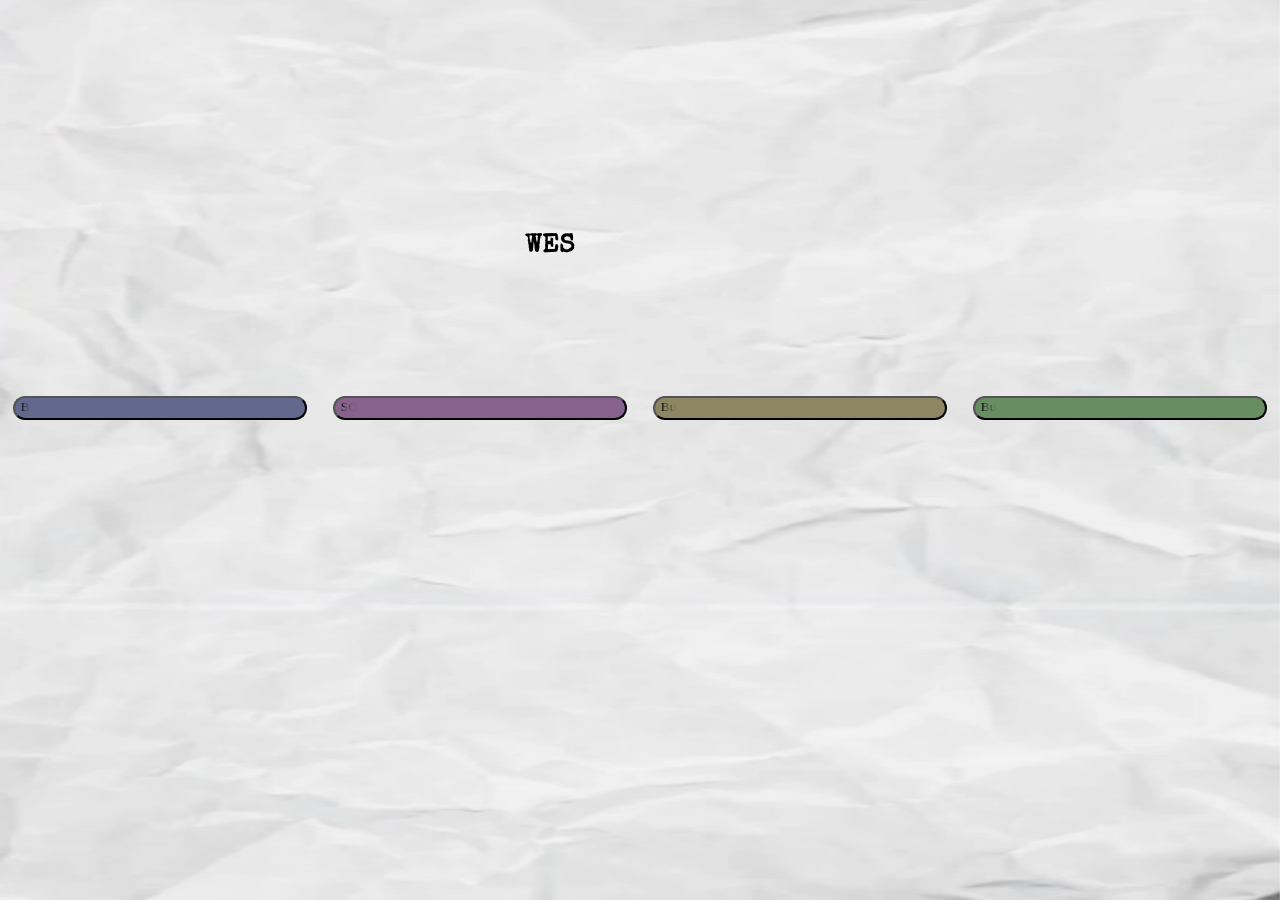
<file: welsey-homepage/wesley-homepage.html>
<!DOCTYPE html>
<html><head><meta name="GCD" content="YTk3ODQ3ZWZhN2I4NzZmMzBkNTEwYjJl504674da6694c4d33697374fe072d574"/>
  <meta charset="utf-8">
  <title>undefined</title>
  <meta name="generator" content="Google Web Designer 16.4.1.0826">
  <link href="gwdattached_style.css" rel="stylesheet" data-version="2" data-exports-type="gwd-attached">
  <style id="gwd-text-style">p {
    margin: 0px;
}
h1 {
    margin: 0px;
}
h2 {
    margin: 0px;
}
h3 {
    margin: 0px;
}</style>
  <style>html,
body {
    width: 100%;
    height: 100%;
    margin: 0px;
}
body {
    transform: matrix3d(1, 0, 0, 0, 0, 1, 0, 0, 0, 0, 1, 0, 0, 0, 0, 1);
    -webkit-transform: matrix3d(1, 0, 0, 0, 0, 1, 0, 0, 0, 0, 1, 0, 0, 0, 0, 1);
    -moz-transform: matrix3d(1, 0, 0, 0, 0, 1, 0, 0, 0, 0, 1, 0, 0, 0, 0, 1);
    perspective: 1400px;
    -webkit-perspective: 1400px;
    -moz-perspective: 1400px;
    transform-style: preserve-3d;
    -webkit-transform-style: preserve-3d;
    -moz-transform-style: preserve-3d;
    background-image: none;
    background-color: rgb(250, 246, 246);
}
body * {
    transform-style: preserve-3d;
    -webkit-transform-style: preserve-3d;
    -moz-transform-style: preserve-3d;
}
.gwd-img-1lvo {
    height: 100%;
    width: 100%;
}
.gwd-img-1v0c {
    position: absolute;
    left: 50%;
    top: 50%;
}
.gwd-new-class-i0bd {
    transform: translate(-50%, -50%);
    -webkit-transform: translate(-50%, -50%);
    -moz-transform: translate(-50%, -50%);
}
.gwd-new-class-wmq6 {
    background-size: 100%;
}
.gwd-p-9l1b {
    position: absolute;
    font-family: "Special Elite";
    height: 13px;
    font-weight: bold;
    font-size: 26px;
    display: flex;
    top: 26%;
    width: 9%;
    left: 41%;
    text-align: justify;
}
pill {
    padding: 12px 30px;
    border-radius: 999px;
    transform-origin: 50% 50% 0px;
    -webkit-transform-origin: 50% 50% 0px;
    -moz-transform-origin: 50% 50% 0px;
    background-color: rgb(98, 105, 141);
}
.gwd-button-sovy {
    height: 24px;
    position: fixed;
    display: flex;
    width: 23%;
    top: 396px;
    left: 1%;
    border-radius: 99px;
    opacity: 0;
    backdrop-filter: blur(10px);
    -webkit-backdrop-filter: blur(10px);
    background-color: rgb(98, 105, 141);
    background-image: none;
    font-family: "Permanent Marker";
    transform: translate3d(0px, 0px, 0px);
    -webkit-transform: translate3d(0px, 0px, 0px);
    -moz-transform: translate3d(0px, 0px, 0px);
    text-align: center;
}
.gwd-button-wf5n {
    height: 24px;
    position: fixed;
    display: flex;
    width: 23%;
    top: 396px;
    left: 26%;
    background-color: rgb(134, 98, 141);
    border-radius: 99px;
    opacity: 0;
    background-image: none;
    color: rgb(0, 0, 0);
    text-align: justify;
    font-family: "Permanent Marker";
    padding-left: 6px;
}
.gwd-button-14fr {
    height: 24px;
    position: fixed;
    display: flex;
    width: 23%;
    top: 396px;
    left: 51%;
    background-color: rgb(141, 134, 98);
    border-radius: 99px;
    opacity: 0;
    font-family: "Permanent Marker";
    transform: translate3d(0px, 0px, 0px);
    -webkit-transform: translate3d(0px, 0px, 0px);
    -moz-transform: translate3d(0px, 0px, 0px);
    text-align: justify;
}
.gwd-button-k0xf {
    height: 24px;
    position: fixed;
    display: flex;
    width: 23%;
    top: 396px;
    left: 76%;
    background-color: rgb(105, 141, 98);
    border-radius: 99px;
    opacity: 0;
    font-family: "Permanent Marker";
    text-align: center;
}
@keyframes gwd-gen-9ynygwdanimation_gwd-keyframes {
    0% {
        opacity: 0;
        background-color: rgb(98, 105, 141);
        background-image: none;
        transform: translate3d(0px, 0px, 0px);
        -webkit-transform: translate3d(0px, 0px, 0px);
        -moz-transform: translate3d(0px, 0px, 0px);
        animation-timing-function: linear;
        -webkit-animation-timing-function: linear;
        -moz-animation-timing-function: linear;
    }
    50% {
        opacity: 1;
        background-color: rgb(98, 105, 141);
        background-image: none;
        transform: translate3d(0px, 0px, 0px);
        -webkit-transform: translate3d(0px, 0px, 0px);
        -moz-transform: translate3d(0px, 0px, 0px);
        animation-timing-function: linear;
        -webkit-animation-timing-function: linear;
        -moz-animation-timing-function: linear;
    }
    100% {
        opacity: 1;
        background-color: rgb(98, 105, 141);
        background-image: none;
        transform: translate3d(0px, 0px, 0px);
        -webkit-transform: translate3d(0px, 0px, 0px);
        -moz-transform: translate3d(0px, 0px, 0px);
        animation-timing-function: linear;
        -webkit-animation-timing-function: linear;
        -moz-animation-timing-function: linear;
    }
}
@-webkit-keyframes gwd-gen-9ynygwdanimation_gwd-keyframes {
    0% {
        opacity: 0;
        background-color: rgb(98, 105, 141);
        background-image: none;
        -webkit-transform: translate3d(0px, 0px, 0px);
        -webkit-animation-timing-function: linear;
    }
    50% {
        opacity: 1;
        background-color: rgb(98, 105, 141);
        background-image: none;
        -webkit-transform: translate3d(0px, 0px, 0px);
        -webkit-animation-timing-function: linear;
    }
    100% {
        opacity: 1;
        background-color: rgb(98, 105, 141);
        background-image: none;
        -webkit-transform: translate3d(0px, 0px, 0px);
        -webkit-animation-timing-function: linear;
    }
}
@-moz-keyframes gwd-gen-9ynygwdanimation_gwd-keyframes {
    0% {
        opacity: 0;
        background-color: rgb(98, 105, 141);
        background-image: none;
        -moz-transform: translate3d(0px, 0px, 0px);
        -moz-animation-timing-function: linear;
    }
    50% {
        opacity: 1;
        background-color: rgb(98, 105, 141);
        background-image: none;
        -moz-transform: translate3d(0px, 0px, 0px);
        -moz-animation-timing-function: linear;
    }
    100% {
        opacity: 1;
        background-color: rgb(98, 105, 141);
        background-image: none;
        -moz-transform: translate3d(0px, 0px, 0px);
        -moz-animation-timing-function: linear;
    }
}
.htmlNoPages .gwd-gen-9ynygwdanimation {
    animation: 1s linear 0s 1 normal forwards gwd-gen-9ynygwdanimation_gwd-keyframes;
    -webkit-animation: 1s linear 0s 1 normal forwards gwd-gen-9ynygwdanimation_gwd-keyframes;
    -moz-animation: 1s linear 0s 1 normal forwards gwd-gen-9ynygwdanimation_gwd-keyframes;
}
@keyframes gwd-gen-sjuugwdanimation_gwd-keyframes {
    0% {
        opacity: 0;
        background-image: none;
        background-color: rgb(134, 98, 141);
        color: rgb(0, 0, 0);
        animation-timing-function: linear;
        -webkit-animation-timing-function: linear;
        -moz-animation-timing-function: linear;
    }
    12.1975% {
        opacity: 1;
        background-image: none;
        background-color: rgb(134, 98, 141);
        color: rgb(0, 0, 0);
        animation-timing-function: linear;
        -webkit-animation-timing-function: linear;
        -moz-animation-timing-function: linear;
    }
    24.395% {
        opacity: 1;
        background-image: none;
        background-color: rgb(134, 98, 141);
        color: rgb(0, 0, 0);
        animation-timing-function: linear;
        -webkit-animation-timing-function: linear;
        -moz-animation-timing-function: linear;
    }
    100% {
        opacity: 1;
        background-image: none;
        background-color: rgb(134, 98, 141);
        color: rgb(0, 0, 0);
        animation-timing-function: linear;
        -webkit-animation-timing-function: linear;
        -moz-animation-timing-function: linear;
    }
}
@-webkit-keyframes gwd-gen-sjuugwdanimation_gwd-keyframes {
    0% {
        opacity: 0;
        background-image: none;
        background-color: rgb(134, 98, 141);
        color: rgb(0, 0, 0);
        -webkit-animation-timing-function: linear;
    }
    12.1975% {
        opacity: 1;
        background-image: none;
        background-color: rgb(134, 98, 141);
        color: rgb(0, 0, 0);
        -webkit-animation-timing-function: linear;
    }
    24.395% {
        opacity: 1;
        background-image: none;
        background-color: rgb(134, 98, 141);
        color: rgb(0, 0, 0);
        -webkit-animation-timing-function: linear;
    }
    100% {
        opacity: 1;
        background-image: none;
        background-color: rgb(134, 98, 141);
        color: rgb(0, 0, 0);
        -webkit-animation-timing-function: linear;
    }
}
@-moz-keyframes gwd-gen-sjuugwdanimation_gwd-keyframes {
    0% {
        opacity: 0;
        background-image: none;
        background-color: rgb(134, 98, 141);
        color: rgb(0, 0, 0);
        -moz-animation-timing-function: linear;
    }
    12.1975% {
        opacity: 1;
        background-image: none;
        background-color: rgb(134, 98, 141);
        color: rgb(0, 0, 0);
        -moz-animation-timing-function: linear;
    }
    24.395% {
        opacity: 1;
        background-image: none;
        background-color: rgb(134, 98, 141);
        color: rgb(0, 0, 0);
        -moz-animation-timing-function: linear;
    }
    100% {
        opacity: 1;
        background-image: none;
        background-color: rgb(134, 98, 141);
        color: rgb(0, 0, 0);
        -moz-animation-timing-function: linear;
    }
}
.htmlNoPages .gwd-gen-sjuugwdanimation {
    animation: 4.0992s linear 0s 1 normal forwards gwd-gen-sjuugwdanimation_gwd-keyframes;
    -webkit-animation: 4.0992s linear 0s 1 normal forwards gwd-gen-sjuugwdanimation_gwd-keyframes;
    -moz-animation: 4.0992s linear 0s 1 normal forwards gwd-gen-sjuugwdanimation_gwd-keyframes;
}
@keyframes gwd-gen-5kihgwdanimation_gwd-keyframes {
    0% {
        opacity: 0;
        transform: translate3d(0px, 0px, 0px);
        -webkit-transform: translate3d(0px, 0px, 0px);
        -moz-transform: translate3d(0px, 0px, 0px);
        animation-timing-function: linear;
        -webkit-animation-timing-function: linear;
        -moz-animation-timing-function: linear;
    }
    8.6207% {
        opacity: 1;
        transform: translate3d(0px, 0px, 0px);
        -webkit-transform: translate3d(0px, 0px, 0px);
        -moz-transform: translate3d(0px, 0px, 0px);
        animation-timing-function: linear;
        -webkit-animation-timing-function: linear;
        -moz-animation-timing-function: linear;
    }
    17.2414% {
        opacity: 1;
        transform: translate3d(0px, 0px, 0px);
        -webkit-transform: translate3d(0px, 0px, 0px);
        -moz-transform: translate3d(0px, 0px, 0px);
        animation-timing-function: linear;
        -webkit-animation-timing-function: linear;
        -moz-animation-timing-function: linear;
    }
    100% {
        opacity: 1;
        transform: translate3d(0px, 0px, 0px);
        -webkit-transform: translate3d(0px, 0px, 0px);
        -moz-transform: translate3d(0px, 0px, 0px);
        animation-timing-function: linear;
        -webkit-animation-timing-function: linear;
        -moz-animation-timing-function: linear;
    }
}
@-webkit-keyframes gwd-gen-5kihgwdanimation_gwd-keyframes {
    0% {
        opacity: 0;
        -webkit-transform: translate3d(0px, 0px, 0px);
        -webkit-animation-timing-function: linear;
    }
    8.6207% {
        opacity: 1;
        -webkit-transform: translate3d(0px, 0px, 0px);
        -webkit-animation-timing-function: linear;
    }
    17.2414% {
        opacity: 1;
        -webkit-transform: translate3d(0px, 0px, 0px);
        -webkit-animation-timing-function: linear;
    }
    100% {
        opacity: 1;
        -webkit-transform: translate3d(0px, 0px, 0px);
        -webkit-animation-timing-function: linear;
    }
}
@-moz-keyframes gwd-gen-5kihgwdanimation_gwd-keyframes {
    0% {
        opacity: 0;
        -moz-transform: translate3d(0px, 0px, 0px);
        -moz-animation-timing-function: linear;
    }
    8.6207% {
        opacity: 1;
        -moz-transform: translate3d(0px, 0px, 0px);
        -moz-animation-timing-function: linear;
    }
    17.2414% {
        opacity: 1;
        -moz-transform: translate3d(0px, 0px, 0px);
        -moz-animation-timing-function: linear;
    }
    100% {
        opacity: 1;
        -moz-transform: translate3d(0px, 0px, 0px);
        -moz-animation-timing-function: linear;
    }
}
.htmlNoPages .gwd-gen-5kihgwdanimation {
    animation: 5.8s linear 0s 1 normal forwards gwd-gen-5kihgwdanimation_gwd-keyframes;
    -webkit-animation: 5.8s linear 0s 1 normal forwards gwd-gen-5kihgwdanimation_gwd-keyframes;
    -moz-animation: 5.8s linear 0s 1 normal forwards gwd-gen-5kihgwdanimation_gwd-keyframes;
}
@keyframes gwd-gen-d0ungwdanimation_gwd-keyframes {
    0% {
        opacity: 0;
        animation-timing-function: linear;
        -webkit-animation-timing-function: linear;
        -moz-animation-timing-function: linear;
    }
    50% {
        opacity: 1;
        animation-timing-function: linear;
        -webkit-animation-timing-function: linear;
        -moz-animation-timing-function: linear;
    }
    100% {
        opacity: 1;
        animation-timing-function: linear;
        -webkit-animation-timing-function: linear;
        -moz-animation-timing-function: linear;
    }
}
@-webkit-keyframes gwd-gen-d0ungwdanimation_gwd-keyframes {
    0% {
        opacity: 0;
        -webkit-animation-timing-function: linear;
    }
    50% {
        opacity: 1;
        -webkit-animation-timing-function: linear;
    }
    100% {
        opacity: 1;
        -webkit-animation-timing-function: linear;
    }
}
@-moz-keyframes gwd-gen-d0ungwdanimation_gwd-keyframes {
    0% {
        opacity: 0;
        -moz-animation-timing-function: linear;
    }
    50% {
        opacity: 1;
        -moz-animation-timing-function: linear;
    }
    100% {
        opacity: 1;
        -moz-animation-timing-function: linear;
    }
}
.htmlNoPages .gwd-gen-d0ungwdanimation {
    animation: 1s linear 0s 1 normal forwards gwd-gen-d0ungwdanimation_gwd-keyframes;
    -webkit-animation: 1s linear 0s 1 normal forwards gwd-gen-d0ungwdanimation_gwd-keyframes;
    -moz-animation: 1s linear 0s 1 normal forwards gwd-gen-d0ungwdanimation_gwd-keyframes;
}
.gwd-span-1jev {
    -webkit-mask-image: linear-gradient(90deg, black, 100%, rgba(0, 0, 0, 0));
    mask-image: linear-gradient(90deg, black, 100%, rgba(0, 0, 0, 0));
    display: inline-block;
    white-space: pre-wrap;
}
.gwd-span-o2om {
    -webkit-mask-image: linear-gradient(90deg, black, 70%, rgba(0, 0, 0, 0));
    mask-image: linear-gradient(90deg, black, 70%, rgba(0, 0, 0, 0));
    display: inline-block;
    white-space: pre-wrap;
}
.gwd-span-qyoy {
    -webkit-mask-image: linear-gradient(90deg, black, 20%, rgba(0, 0, 0, 0));
    mask-image: linear-gradient(90deg, black, 20%, rgba(0, 0, 0, 0));
    display: inline-block;
    white-space: pre-wrap;
}
.gwd-span-1bqi {
    -webkit-mask-image: linear-gradient(90deg, black, 0%, rgba(0, 0, 0, 0));
    mask-image: linear-gradient(90deg, black, 0%, rgba(0, 0, 0, 0));
    display: inline-block;
    white-space: pre-wrap;
}
.gwd-span-1vb2 {
    -webkit-mask-image: linear-gradient(90deg, black, 0%, rgba(0, 0, 0, 0));
    mask-image: linear-gradient(90deg, black, 0%, rgba(0, 0, 0, 0));
    display: inline-block;
}
.gwd-span-ipch {
    display: none;
}
.gwd-span-1519 {
    letter-spacing: 400px;
    font-family: "Permanent Marker";
}</style>
  <link href="https://fonts.googleapis.com/css?family=Special+Elite:regular|Permanent+Marker:regular" rel="stylesheet" type="text/css">
  <script data-source="gwd_webcomponents_v1_min.js" data-version="2" data-exports-type="gwd_webcomponents_v1" src="gwd_webcomponents_v1_min.js"></script>
  <script data-source="gwdattached_min.js" data-version="2" data-exports-type="gwd-attached" src="gwdattached_min.js"></script>
  <script data-source="gwdtexthelper_min.js" data-version="18" data-exports-type="gwd-text-helper" src="gwdtexthelper_min.js"></script>
  <script gwd-text-fitting-runtime="" src="gwd-text-fitting.js"></script>
  <script gwd-text-effects-runtime="" src="gwd-text-effects.js"></script>
  <script type="text/javascript" gwd-events="support" src="gwd-events-support.1.0.js"></script>
  <script type="text/javascript" gwd-events="handlers">
    gwd.auto_Button_1Mouseover = function(event) {
      // GWD Predefined Function
      gwd.actions.events.setInlineStyle('button_1', 'cursor: pointer;');
    };
    gwd.auto_Button_2Mouseover = function(event) {
      // GWD Predefined Function
      gwd.actions.events.setInlineStyle('button_2', 'cursor: pointer;');
    };
    gwd.auto_Button_3Mouseover = function(event) {
      // GWD Predefined Function
      gwd.actions.events.setInlineStyle('button_3', 'cursor: pointer;');
    };
    gwd.auto_Button_4Mouseover = function(event) {
      // GWD Predefined Function
      gwd.actions.events.setInlineStyle('button_4', 'cursor: pointer;');
    };
    gwd.auto_Button_1Click = function(event) {
      // GWD Predefined Function
      gwd.actions.events.setInlineStyle('button_1', 'windows.location.href: wesley-blog.html;');
    };
  </script>
  <script type="text/javascript" gwd-events="registration">
    // Support code for event handling in Google Web Designer
    // This script block is auto-generated. Please do not edit!
    gwd.actions.events.registerEventHandlers = function(event) {
      gwd.actions.events.addHandler('button_1', 'mouseover', gwd.auto_Button_1Mouseover, false);
      gwd.actions.events.addHandler('button_2', 'mouseover', gwd.auto_Button_2Mouseover, false);
      gwd.actions.events.addHandler('button_3', 'mouseover', gwd.auto_Button_3Mouseover, false);
      gwd.actions.events.addHandler('button_4', 'mouseover', gwd.auto_Button_4Mouseover, false);
      gwd.actions.events.addHandler('button_1', 'click', gwd.auto_Button_1Click, false);
    };
    gwd.actions.events.deregisterEventHandlers = function(event) {
      gwd.actions.events.removeHandler('button_1', 'mouseover', gwd.auto_Button_1Mouseover, false);
      gwd.actions.events.removeHandler('button_2', 'mouseover', gwd.auto_Button_2Mouseover, false);
      gwd.actions.events.removeHandler('button_3', 'mouseover', gwd.auto_Button_3Mouseover, false);
      gwd.actions.events.removeHandler('button_4', 'mouseover', gwd.auto_Button_4Mouseover, false);
      gwd.actions.events.removeHandler('button_1', 'click', gwd.auto_Button_1Click, false);
    };
    document.addEventListener("DOMContentLoaded", gwd.actions.events.registerEventHandlers);
    document.addEventListener("unload", gwd.actions.events.deregisterEventHandlers);
  </script>
</head>

<body class="htmlNoPages">
  <gwd-text-helper id="gwd-text-helper_1" fit-font-size-for-selector="[data-gwd-fit-font-size],[gwd-fitting-truncate]" data-gwd-fit-font-size="false"></gwd-text-helper>
  <img src="wesley-background.png" class="gwd-img-1lvo gwd-img-1v0c gwd-new-class-i0bd gwd-new-class-wmq6">
  <p class="gwd-p-9l1b" gwd-text-effect="[{&amp;quot;id&amp;quot;:&amp;quot;0&amp;quot;,&amp;quot;name&amp;quot;:&amp;quot;typewriter&amp;quot;,&amp;quot;startTimeMs&amp;quot;:0,&amp;quot;durationMs&amp;quot;:2000,&amp;quot;direction&amp;quot;:&amp;quot;in&amp;quot;,&amp;quot;tokenType&amp;quot;:&amp;quot;character&amp;quot;,&amp;quot;tokenGroups&amp;quot;:{&amp;quot;type&amp;quot;:&amp;quot;tokens-per-group&amp;quot;,&amp;quot;value&amp;quot;:1},&amp;quot;shuffleSeed&amp;quot;:0,&amp;quot;easingData&amp;quot;:{&amp;quot;name&amp;quot;:&amp;quot;linear&amp;quot;,&amp;quot;cubicBezierPoints&amp;quot;:[0.25,0.25,0.75,0.75]},&amp;quot;overlap&amp;quot;:0.5,&amp;quot;parameters&amp;quot;:{&amp;quot;opacity&amp;quot;:0,&amp;quot;easing&amp;quot;:&amp;quot;step&amp;quot;}}]">WESLEY</p>
  <button id="button_1" class="gwd-button-sovy gwd-gen-9ynygwdanimation" gwd-text-effect="[{&amp;quot;id&amp;quot;:&amp;quot;0&amp;quot;,&amp;quot;name&amp;quot;:&amp;quot;gradient&amp;quot;,&amp;quot;startTimeMs&amp;quot;:1000,&amp;quot;durationMs&amp;quot;:2000,&amp;quot;direction&amp;quot;:&amp;quot;in&amp;quot;,&amp;quot;tokenType&amp;quot;:&amp;quot;character&amp;quot;,&amp;quot;tokenGroups&amp;quot;:{&amp;quot;type&amp;quot;:&amp;quot;tokens-per-group&amp;quot;,&amp;quot;value&amp;quot;:1},&amp;quot;shuffleSeed&amp;quot;:0,&amp;quot;easingData&amp;quot;:{&amp;quot;name&amp;quot;:&amp;quot;linear&amp;quot;,&amp;quot;cubicBezierPoints&amp;quot;:[0.25,0.25,0.75,0.75]},&amp;quot;overlap&amp;quot;:0.5,&amp;quot;parameters&amp;quot;:{&amp;quot;angle&amp;quot;:90,&amp;quot;opacity&amp;quot;:0}}]">BLOG</button>
  <button id="button_2" class="gwd-button-wf5n gwd-gen-sjuugwdanimation" gwd-text-effect="[{&amp;quot;id&amp;quot;:&amp;quot;0&amp;quot;,&amp;quot;name&amp;quot;:&amp;quot;gradient&amp;quot;,&amp;quot;startTimeMs&amp;quot;:1000,&amp;quot;durationMs&amp;quot;:2000,&amp;quot;direction&amp;quot;:&amp;quot;in&amp;quot;,&amp;quot;tokenType&amp;quot;:&amp;quot;character&amp;quot;,&amp;quot;tokenGroups&amp;quot;:{&amp;quot;type&amp;quot;:&amp;quot;tokens-per-group&amp;quot;,&amp;quot;value&amp;quot;:1},&amp;quot;shuffleSeed&amp;quot;:0,&amp;quot;easingData&amp;quot;:{&amp;quot;name&amp;quot;:&amp;quot;linear&amp;quot;,&amp;quot;cubicBezierPoints&amp;quot;:[0.25,0.25,0.75,0.75]},&amp;quot;overlap&amp;quot;:0.5,&amp;quot;parameters&amp;quot;:{&amp;quot;angle&amp;quot;:90,&amp;quot;opacity&amp;quot;:0}}]" style="color: rgb(0, 0, 0);">SONGS</button>
  <button id="button_3" class="gwd-button-14fr gwd-gen-5kihgwdanimation" gwd-text-effect="[{&amp;quot;id&amp;quot;:&amp;quot;0&amp;quot;,&amp;quot;name&amp;quot;:&amp;quot;gradient&amp;quot;,&amp;quot;startTimeMs&amp;quot;:1000,&amp;quot;durationMs&amp;quot;:2000,&amp;quot;direction&amp;quot;:&amp;quot;in&amp;quot;,&amp;quot;tokenType&amp;quot;:&amp;quot;character&amp;quot;,&amp;quot;tokenGroups&amp;quot;:{&amp;quot;type&amp;quot;:&amp;quot;tokens-per-group&amp;quot;,&amp;quot;value&amp;quot;:1},&amp;quot;shuffleSeed&amp;quot;:0,&amp;quot;easingData&amp;quot;:{&amp;quot;name&amp;quot;:&amp;quot;linear&amp;quot;,&amp;quot;cubicBezierPoints&amp;quot;:[0.25,0.25,0.75,0.75]},&amp;quot;overlap&amp;quot;:0.5,&amp;quot;parameters&amp;quot;:{&amp;quot;angle&amp;quot;:90,&amp;quot;opacity&amp;quot;:0}}]">Button</button>
  <button id="button_4" class="gwd-button-k0xf gwd-gen-d0ungwdanimation" gwd-text-effect="[{&amp;quot;id&amp;quot;:&amp;quot;0&amp;quot;,&amp;quot;name&amp;quot;:&amp;quot;gradient&amp;quot;,&amp;quot;startTimeMs&amp;quot;:1000,&amp;quot;durationMs&amp;quot;:2000,&amp;quot;direction&amp;quot;:&amp;quot;in&amp;quot;,&amp;quot;tokenType&amp;quot;:&amp;quot;character&amp;quot;,&amp;quot;tokenGroups&amp;quot;:{&amp;quot;type&amp;quot;:&amp;quot;tokens-per-group&amp;quot;,&amp;quot;value&amp;quot;:1},&amp;quot;shuffleSeed&amp;quot;:0,&amp;quot;easingData&amp;quot;:{&amp;quot;name&amp;quot;:&amp;quot;linear&amp;quot;,&amp;quot;cubicBezierPoints&amp;quot;:[0.25,0.25,0.75,0.75]},&amp;quot;overlap&amp;quot;:0.5,&amp;quot;parameters&amp;quot;:{&amp;quot;angle&amp;quot;:90,&amp;quot;opacity&amp;quot;:0}}]">Button</button>


</body></html>
</file>
<file: welsey-homepage/gwdattached_style.css>
gwd-attached{display:none}
</file>
